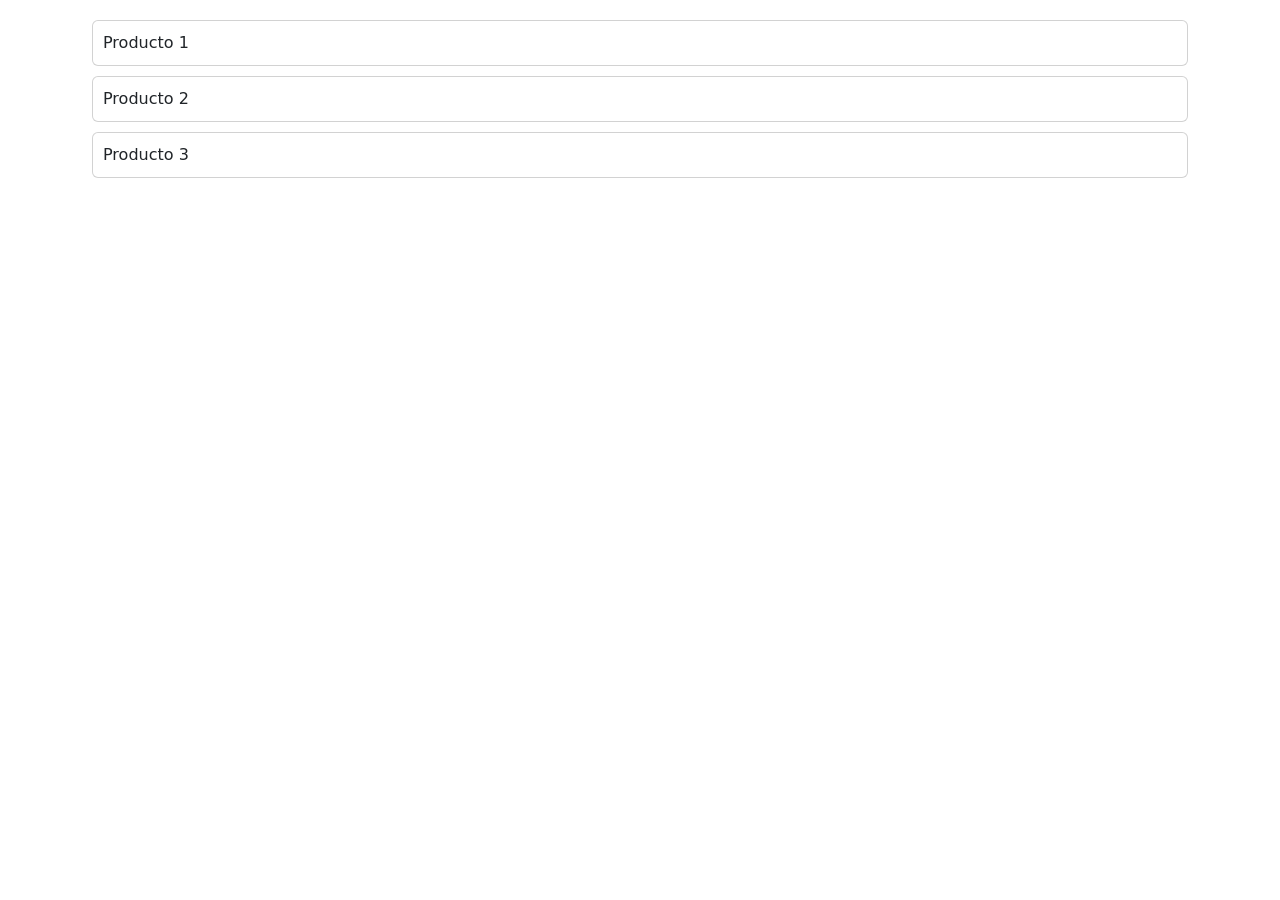
<file: Vista/index.html>
<!-- Estructura Base para cada pagina web -->
<!-- Recordar eliminar estos comentarios-->
<!-- Link que va a ser de ayuda: https://htmlcheatsheet.com/ -->

<!-- no modificar-->
<!DOCTYPE html>
<html lang="es">
<head>
<meta charset="utf-8">
<!--Modificar Titulo Pagina, y agregar descripcion-->
<title>Page Title</title>
<meta name="description" content="Roughly 155 characters">
<!-- Permite hacer responsive la página -->
<meta http-equiv="X-UA-Compatible" content="IE=edge">
<meta name="viewport" content="width=device-width, initial-scale=1.0">
<!-- no modificar por ahora-->
<link rel="stylesheet" type="text/css" href="/mystyle.css">
<!-- Bootstrap -->
<link href="https://cdn.jsdelivr.net/npm/bootstrap@5.0.2/dist/css/bootstrap.min.css" rel="stylesheet" integrity="sha384-EVSTQN3/azprG1Anm3QDgpJLIm9Nao0Yz1ztcQTwFspd3yD65VohhpuuCOmLASjC" crossorigin="anonymous">
</head>
<body>
<!-- Aca va el Contenido -->
<div id="main" class="container">
    <div class="card">
        Producto 1
    </div>
    <div class="card">
        Producto 2
    </div>
    <div class="card">
        Producto 3
    </div>
</div>
<!-- Los archivos JS van aqui abajo -->
<script src="https://ajax.googleapis.com/ajax/libs/jquery/1.7.1/jquery.min.js"></script>
<script src="/script.js"></script>
<!-- Bootstrap JS -->
<script src="https://code.jquery.com/jquery-3.5.1.js"></script>
<script src="https://cdn.jsdelivr.net/npm/@popperjs/core@2.9.2/dist/umd/popper.min.js" integrity="sha384-IQsoLXl5PILFhosVNubq5LC7Qb9DXgDA9i+tQ8Zj3iwWAwPtgFTxbJ8NT4GN1R8p" crossorigin="anonymous"></script>
<script src="https://cdn.jsdelivr.net/npm/bootstrap@5.0.2/dist/js/bootstrap.min.js" integrity="sha384-cVKIPhGWiC2Al4u+LWgxfKTRIcfu0JTxR+EQDz/bgldoEyl4H0zUF0QKbrJ0EcQF" crossorigin="anonymous"></script>
</body>
</html>
</file>
<file: mystyle.css>
.card {
  margin: 10px;
  padding: 10px;
}

body {
  padding: 10px;
}

/* Mapa de google */
#map {
	height: 500px;
	width: 100%;
}

/* Footer */

footer {
  padding-bottom: 0.1px;
}

.footer-content {
  display: flex;
  justify-content: space-between;
  align-items: center;
  flex-wrap: wrap;
  padding-top: 60px;
  padding-bottom: 40px;
}

.contact-us {
  width: 40%;
  color: #000;
}

.brand {
  font-weight: 500;
  font-size: 40px;
}

.brand + p {
  font-weight: 500;
}

.social-media {
  width: 50%;
  display: flex;
  justify-content: flex-end;
}

.social-media-icon {
  display: inline-block;
  margin-left: 20px;
  width: 60px;
  height: 60px;
  border: 1px solid #000;
  border-radius: 50%;
  text-align: center;
  color: #000;
}

.social-media-icon i {
  font-size: 30px;
  line-height: 60px;
}

.line {
  width: 90%;
  max-width: 1200px;
  margin: auto;
  height: 2px;
  background: #000;
  margin-bottom: 60px;
}

.social-media-icon:hover {
  background: #000;
  color: #fff;
}

@media screen and (max-width: 800px) {
  .footer-content {
    justify-content: center;
  }

  .social-media {
    width: 80%;
    justify-content: space-evenly;
  }

  .social-media-icon {
    margin-left: 0;
  }

  .social-media i {
    margin-left: 0;
  }

  .contact-us {
    text-align: center;
    width: 80%;
    margin-bottom: 40px;
  }
}

@media screen and (max-width: 500px) {
  .social-media {
    width: 100%;
  }

  .contact-us {
    width: 90%;
  }
}
</file>
